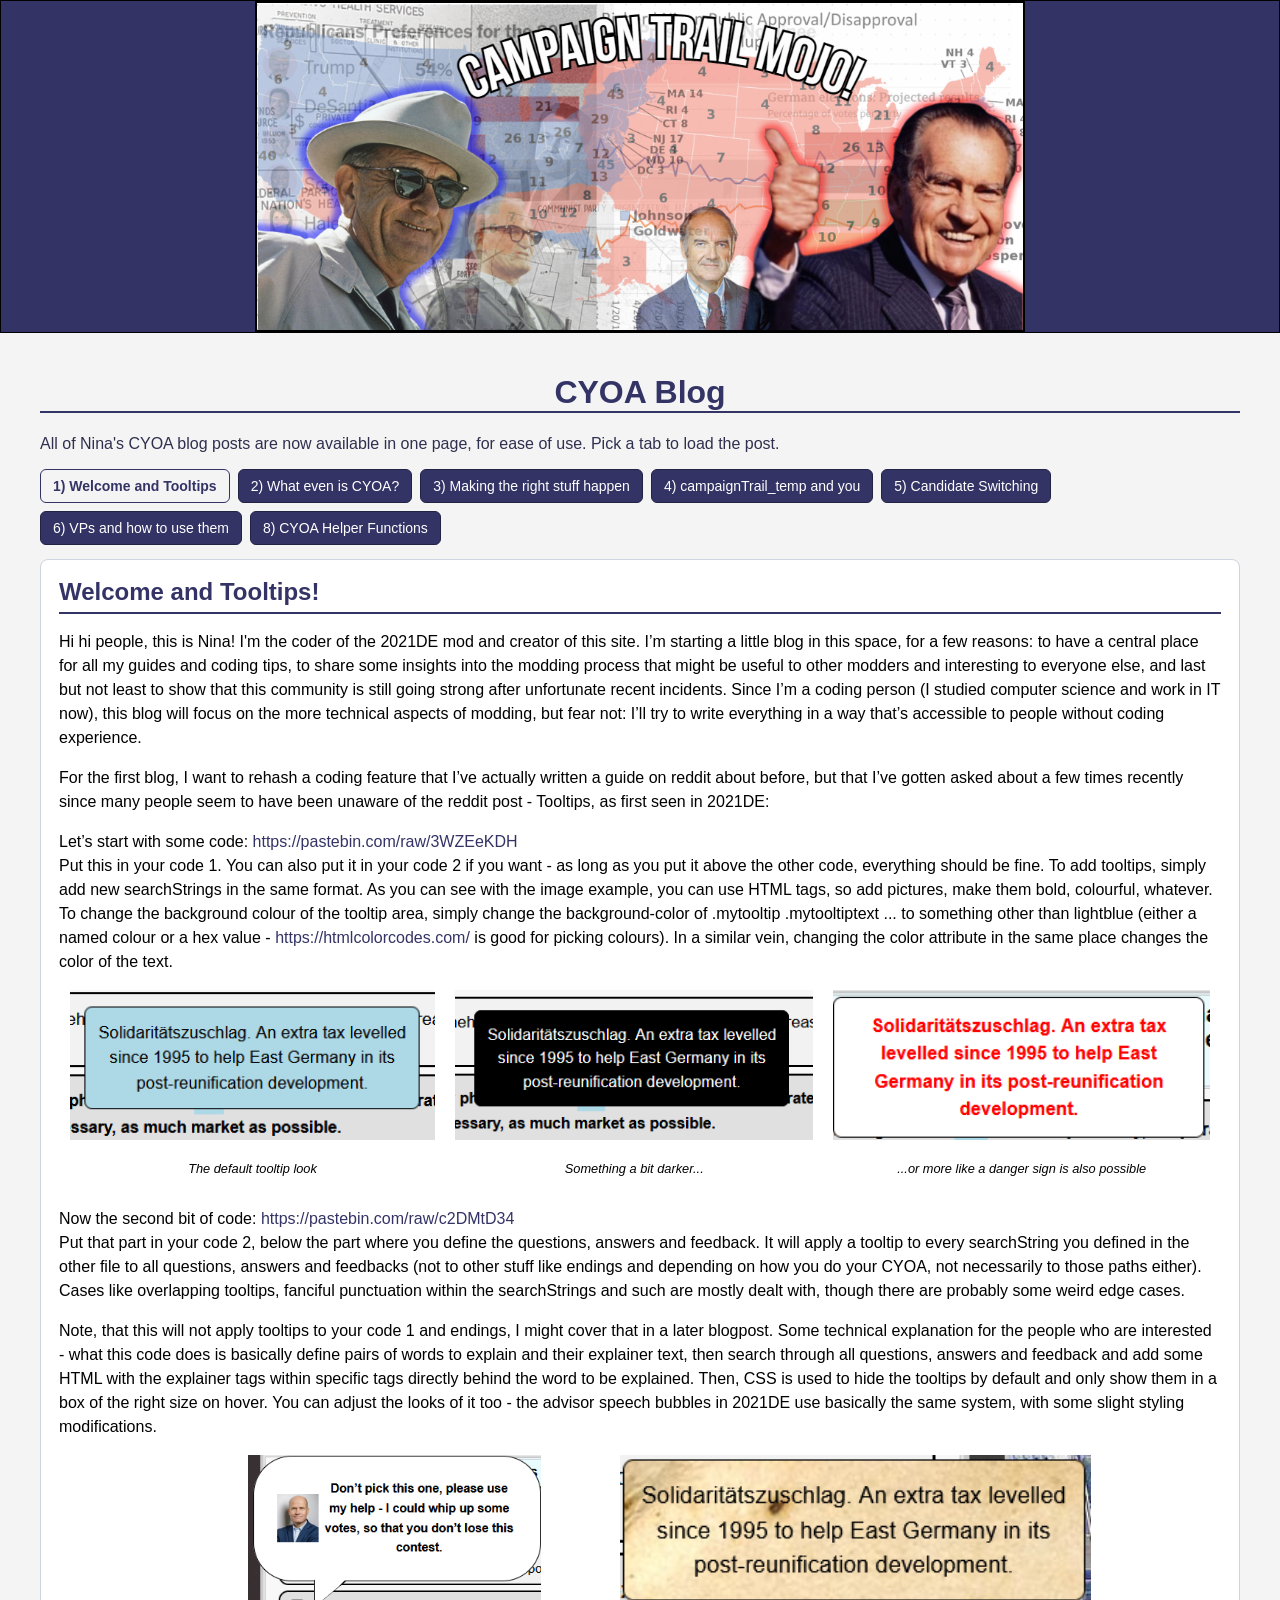
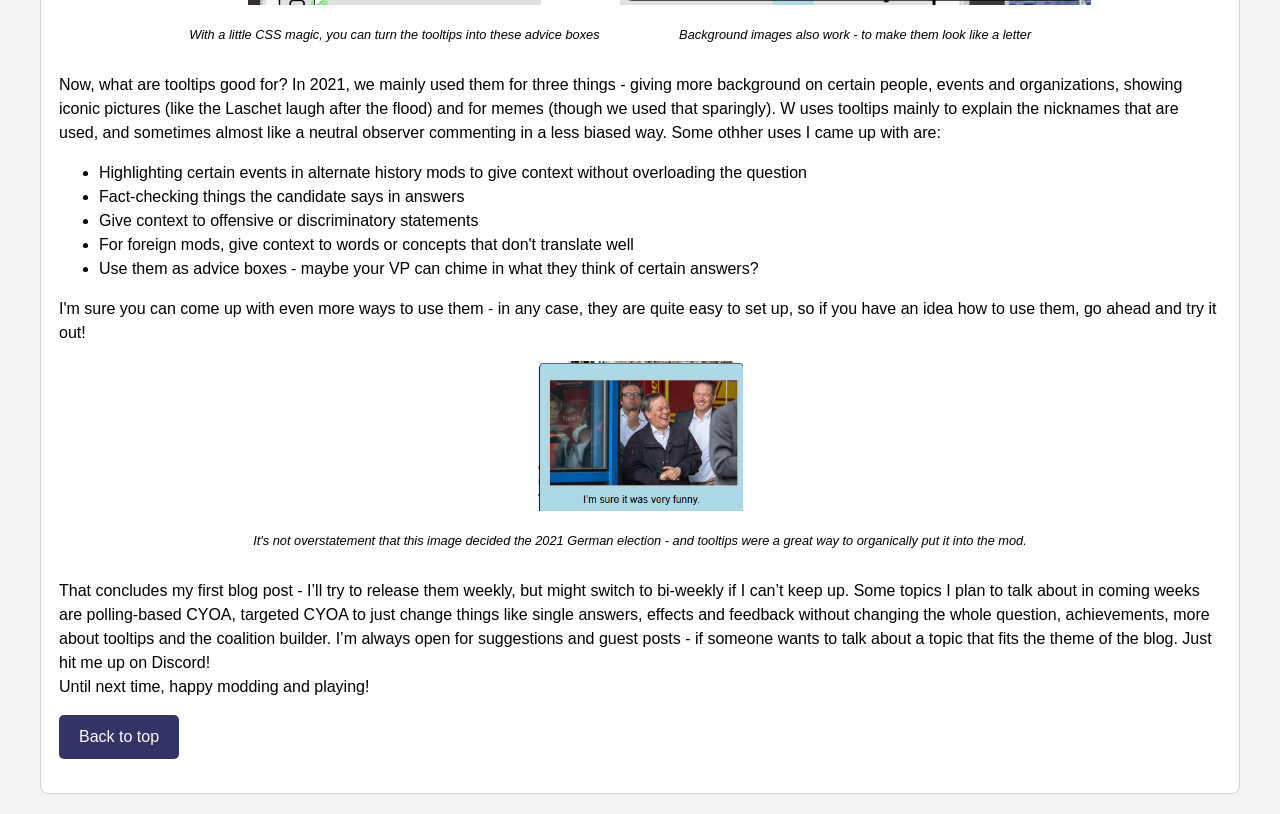
<file: codes/cyoa/index.html>
<!DOCTYPE html>
<html lang="en">

<head>
    <meta charset="UTF-8">
    <meta name="viewport" content="width=device-width, initial-scale=1.0">
    <title>CampaignTrailMojo</title>
    <link rel="stylesheet" type="text/css" href="style.css">
    <style>
        .blog-shell {
            max-width: 1200px;
            margin: 0 auto;
        }

        .blog-intro {
            margin-bottom: 16px;
            color: #2f2f4f;
        }

        .tab-bar {
            display: flex;
            flex-wrap: wrap;
            gap: 8px;
            margin-bottom: 14px;
        }

        .tab-button {
            background-color: #333366;
            color: white;
            border: 1px solid #222244;
            border-radius: 6px;
            padding: 8px 12px;
            cursor: pointer;
            font-size: 14px;
        }

        .tab-button:hover {
            background-color: #555588;
        }

        .tab-button.active {
            background-color: #f4f4f4;
            color: #333366;
            border-color: #333366;
            font-weight: bold;
        }

        .tab-button:focus-visible {
            outline: 2px solid #333366;
            outline-offset: 1px;
        }

        .reader-card {
            border: 1px solid #cfd4df;
            background: white;
            border-radius: 8px;
            padding: 18px;
        }

        #post-title {
            margin-top: 0;
            margin-bottom: 14px;
            color: #333366;
            border-bottom: 2px solid #333366;
            padding-bottom: 6px;
        }

        #post-content {
            line-height: 1.5;
        }

        #post-content .blog {
            margin-left: 0;
            margin-right: 0;
        }

        .loading-text {
            color: #666;
            font-style: italic;
        }

        @media (max-width: 768px) {
            .tab-button {
                font-size: 13px;
                padding: 7px 10px;
            }

            .reader-card {
                padding: 12px;
            }
        }
    </style>
</head>

<body>
    <div class="unique-banner-container">
        <img src="static/images/CampaignTrailMojo.png" alt="Site Banner" class="site-banner">
    </div>
    <div class="main-container">
        <div class="blog-shell">
            <h1>CYOA Blog</h1>
            <p class="blog-intro">All of Nina's CYOA blog posts are now available in one page, for ease of use. Pick a
                tab to load the post.</p>

            <div id="tab-bar" class="tab-bar" role="tablist" aria-label="CYOA blog posts"></div>

            <div class="reader-card">
                <h2 id="post-title">Choose a post</h2>
                <div id="post-content" class="loading-text">Loading post content...</div>
            </div>

            <noscript>
                <p>JavaScript is required for the one-page reader. You can still open the individual pages:</p>
                <ul>
                    <li><a href="./blog/post1/">1) Welcome and Tooltips</a></li>
                    <li><a href="./blog/post2/">2) What even is CYOA?</a></li>
                    <li><a href="./blog/post3/">3) CYOA: Making the right stuff happen</a></li>
                    <li><a href="./blog/post4/">4) campaignTrail_temp and you</a></li>
                    <li><a href="./blog/post5/">5) Candidate Switching with CYOA</a></li>
                    <li><a href="./blog/post6/">6) VPs and how to use them</a></li>
                    <li><a href="./blog/post8/">8) CYOA Helper Functions</a></li>
                </ul>
            </noscript>
        </div>
    </div>

    <script>
        const posts = [
            { key: "post1", label: "1) Welcome and Tooltips", url: "./blog/post1/index.html" },
            { key: "post2", label: "2) What even is CYOA?", url: "./blog/post2/index.html" },
            { key: "post3", label: "3) Making the right stuff happen", url: "./blog/post3/index.html" },
            { key: "post4", label: "4) campaignTrail_temp and you", url: "./blog/post4/index.html" },
            { key: "post5", label: "5) Candidate Switching", url: "./blog/post5/index.html" },
            { key: "post6", label: "6) VPs and how to use them", url: "./blog/post6/index.html" },
            { key: "post8", label: "8) CYOA Helper Functions", url: "./blog/post8/index.html" }
        ];

        function getDeploymentPrefix() {
            const marker = "/codes/cyoa";
            const path = window.location.pathname;
            const index = path.indexOf(marker);
            return index === -1 ? "" : path.slice(0, index + marker.length);
        }

        function withDeploymentPrefix(absolutePath) {
            return getDeploymentPrefix() + absolutePath;
        }

        const tabBar = document.getElementById("tab-bar");
        const postTitle = document.getElementById("post-title");
        const postContent = document.getElementById("post-content");

        const postCache = new Map();
        const tabButtons = new Map();

        function normalizeLoadedContent(container) {
            container.querySelectorAll('img[src^="/static/"]').forEach((img) => {
                img.setAttribute("src", withDeploymentPrefix(img.getAttribute("src")));
            });

            container.querySelectorAll('a[href^="/static/"]').forEach((link) => {
                link.setAttribute("href", withDeploymentPrefix(link.getAttribute("href")));
            });

            container.querySelectorAll('a[href="/blog"]').forEach((link) => {
                link.setAttribute("href", "#top");
                link.textContent = "Back to top";
            });
        }

        async function fetchAndProcessPost(post) {
            if (postCache.has(post.key)) {
                return postCache.get(post.key);
            }

            const response = await fetch(post.url, {cache: "no-store"});
            if (!response.ok) {
                throw new Error(`Failed to load post (${response.status})`);
            }

            const html = await response.text();
            const doc = new DOMParser().parseFromString(html, "text/html");
            const sourceTitle = doc.querySelector("h1");
            const sourceBody = doc.querySelector(".blog");

            if (!sourceBody) {
                throw new Error("Post content not found in HTML");
            }

            normalizeLoadedContent(sourceBody);

            const processedData = {
                title: sourceTitle ? sourceTitle.textContent.trim() : post.label,
                html: sourceBody.innerHTML
            };

            postCache.set(post.key, processedData);
            return processedData;
        }

        function setActiveButton(key) {
            tabButtons.forEach((btn, btnKey) => {
                btn.classList.toggle("active", btnKey === key);
            });
        }

        async function loadPost(post) {
            setActiveButton(post.key);
            postTitle.textContent = post.label;
            postContent.className = "loading-text";
            postContent.innerHTML = "Loading post content...";

            try {
                const data = await fetchAndProcessPost(post);

                postTitle.textContent = data.title;
                postContent.className = "";
                postContent.innerHTML = data.html;

                window.location.hash = post.key;
                window.scrollTo({top: 0, behavior: "smooth"});
            } catch (error) {
                postContent.className = "";
                postContent.innerHTML = `<p>Could not load this post in the reader.</p><p><a href="${post.url}">Open post file</a></p>`;
            }
        }

        posts.forEach((post) => {
            const button = document.createElement("button");
            button.type = "button";
            button.className = "tab-button";
            button.dataset.postKey = post.key;
            button.textContent = post.label;
            button.addEventListener("click", () => loadPost(post));

            tabBar.appendChild(button);
            tabButtons.set(post.key, button);
        });

        postContent.addEventListener("click", (e) => {
            const topLink = e.target.closest('a[href="#top"]');
            if (topLink) {
                e.preventDefault();
                window.scrollTo({top: 0, behavior: "smooth"});
            }
        });

        const initialKey = window.location.hash.replace("#", "");
        const initialPost = posts.find((post) => post.key === initialKey) || posts[0];
        loadPost(initialPost);

        window.addEventListener("hashchange", () => {
            const key = window.location.hash.replace("#", "");
            const matched = posts.find((post) => post.key === key);
            if (matched) {
                loadPost(matched);
            }
        });
    </script>
</body>

</html>
</file>
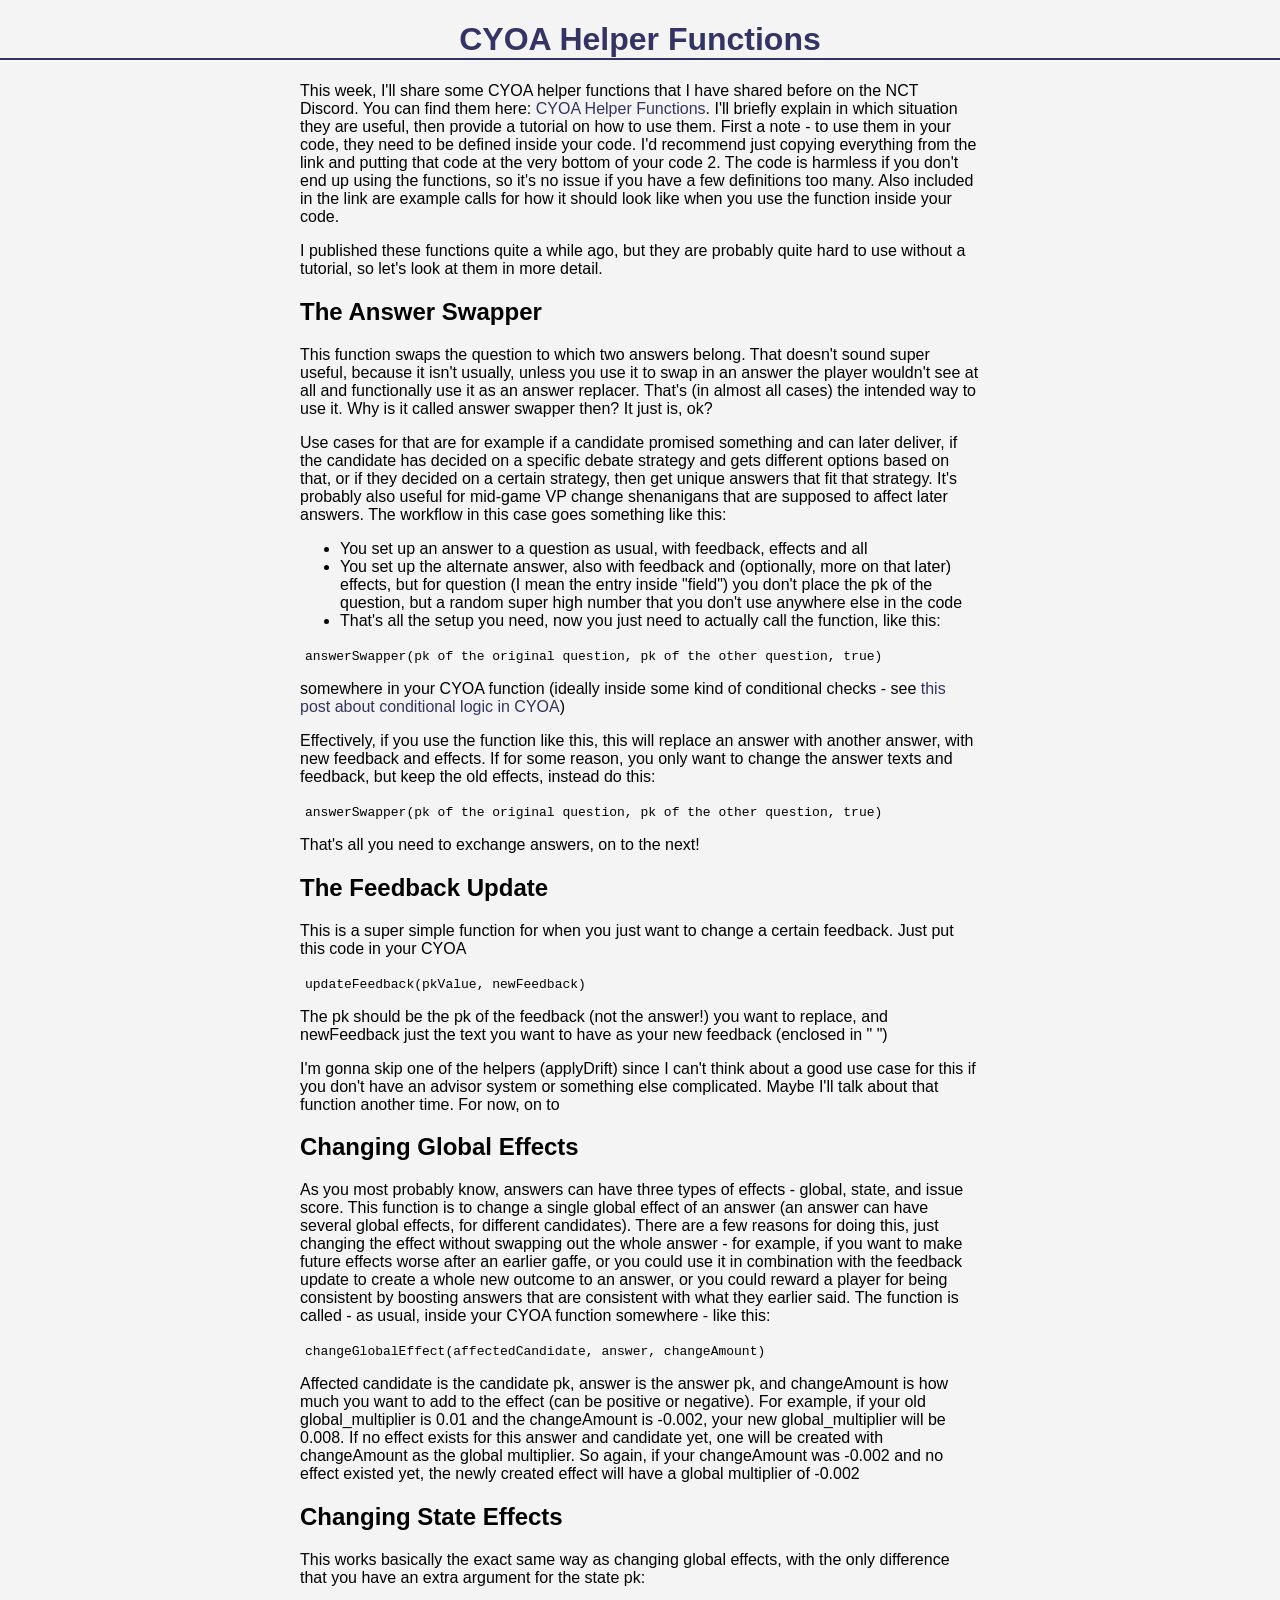
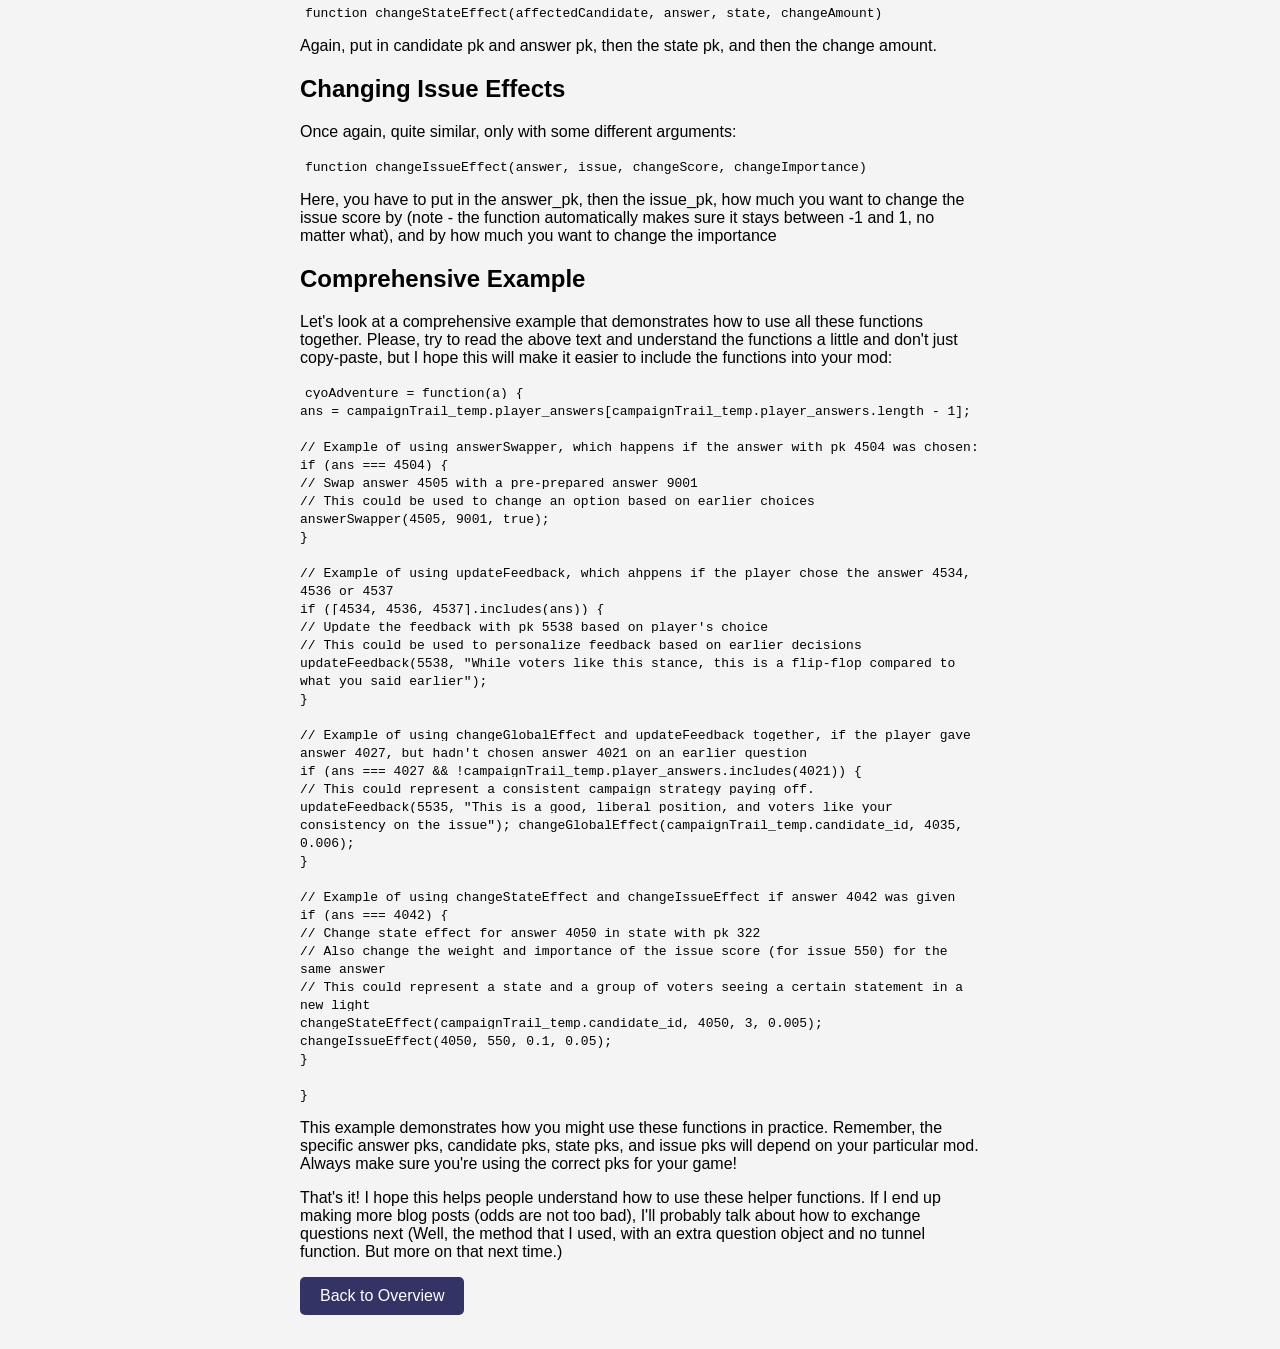
<file: codes/cyoa/blog/post8/index.html>
<!DOCTYPE html>
<html lang="en">

<head>
    <meta charset="UTF-8">
    <meta name="viewport" content="width=device-width, initial-scale=1.0">
    <title>CampaignTrailMojo</title>
    <link rel="stylesheet" type="text/css" href="../../style.css">
    <style>
        @media screen and (min-width: 768px) {
            .blog {
                margin-left: 300px;
                margin-right: 300px;
            }
        }

        .image-row {
            display: flex;
            justify-content: center;
        }

        @media screen and (max-width: 768px) {
            .image-row {
                flex-direction: column;
                align-items: center;
            }
        }

        .image-container {
            margin: 0 10px;
            text-align: center;
        }

        .image-container img {
            height: 300px;
            width: auto;
        }

        .image-container-vertical {
            margin: 0 10px;
            text-align: center;
        }

        .image-container-vertical img {
            height: 250px;
            width: auto;
        }

        .image-caption {
            font-style: italic;
            font-size: 0.8em;
        }

        .code {
            background-color: #f4f4f4;
            padding: 5px;
            border-radius: 5px;
            font-family: monospace;
        }
    </style>
</head>

<body>
    <h1>CYOA Helper Functions</h1>
    <div class="blog">

        <p>This week, I'll share some CYOA helper functions that I have shared before on the NCT Discord. You can find
            them here: <a href="https://pastebin.com/zejyud2p" target="_blank">CYOA Helper Functions</a>. I'll briefly
            explain in which situation they are useful, then provide a tutorial on how to use them. First a note - to
            use them in your code, they need to be defined inside your code. I'd recommend just copying everything from
            the link and putting that code at the very bottom of your code 2. The code is harmless if you don't end up
            using the functions, so it's no issue if you have a few definitions too many. Also included in the link are
            example calls for how it should look like when you use the function inside your code.</p>

        <p>I published these functions quite a while ago, but they are probably quite hard to use without a tutorial, so
            let's look at them in more detail.</p>

        <h2>The Answer Swapper</h2>
        <p>This function swaps the question to which two answers belong. That doesn't sound super useful, because it
            isn't usually, unless you use it to swap in an answer the player wouldn't see at all and functionally use it
            as an answer replacer. That's (in almost all cases) the intended way to use it. Why is it called answer
            swapper then? It just is, ok?</p>

        <p>Use cases for that are for example if a candidate promised something and can later deliver, if the candidate
            has decided on a specific debate strategy and gets different options based on that, or if they decided on a
            certain strategy, then get unique answers that fit that strategy. It's probably also useful for mid-game VP
            change shenanigans that are supposed to affect later answers. The workflow in this case goes something like
            this:</p>
        <ul>
            <li>You set up an answer to a question as usual, with feedback, effects and all</li>
            <li>You set up the alternate answer, also with feedback and (optionally, more on that later) effects, but
                for question (I mean the entry inside "field") you don't place the pk of the question, but a random
                super high number that you don't use anywhere else in the code</li>
            <li>That's all the setup you need, now you just need to actually call the function, like this:</li>
        </ul>
        <p><span class="code">answerSwapper(pk of the original question, pk of the other question, true)</span></p>
        <p>somewhere in your CYOA function (ideally inside some kind of conditional checks - see <a
                href="../post3/index.html" target="_blank">this post about conditional logic in CYOA</a>)</p>

        <p>Effectively, if you use the function like this, this will replace an answer with another answer, with new
            feedback and effects. If for some reason, you only want to change the answer texts and feedback, but keep
            the old effects, instead do this:</p>
        <p><span class="code">answerSwapper(pk of the original question, pk of the other question, true)</span></p>
        <p>That's all you need to exchange answers, on to the next!</p>

        <h2>The Feedback Update</h2>
        <p>This is a super simple function for when you just want to change a certain feedback. Just put this code in
            your CYOA</p>
        <p><span class="code">updateFeedback(pkValue, newFeedback)</span></p>
        <p>The pk should be the pk of the feedback (not the answer!) you want to replace, and newFeedback just the text
            you want to have as your new feedback (enclosed in " ")</p>

        <p>I'm gonna skip one of the helpers (applyDrift) since I can't think about a good use case for this if you
            don't have an advisor system or something else complicated. Maybe I'll talk about that function another
            time. For now, on to</p>

        <h2>Changing Global Effects</h2>
        <p>As you most probably know, answers can have three types of effects - global, state, and issue score. This
            function is to change a single global effect of an answer (an answer can have several global effects, for
            different candidates). There are a few reasons for doing this, just changing the effect without swapping out
            the whole answer - for example, if you want to make future effects worse after an earlier gaffe, or you
            could use it in combination with the feedback update to create a whole new outcome to an answer, or you
            could reward a player for being consistent by boosting answers that are consistent with what they earlier
            said. The function is called - as usual, inside your CYOA function somewhere - like this:</p>
        <p><span class="code">changeGlobalEffect(affectedCandidate, answer, changeAmount)</span></p>
        <p>Affected candidate is the candidate pk, answer is the answer pk, and changeAmount is how much you want to add
            to the effect (can be positive or negative). For example, if your old global_multiplier is 0.01 and the
            changeAmount is -0.002, your new global_multiplier will be 0.008. If no effect exists for this answer and
            candidate yet, one will be created with changeAmount as the global multiplier. So again, if your
            changeAmount was -0.002 and no effect existed yet, the newly created effect will have a global multiplier of
            -0.002</p>

        <h2>Changing State Effects</h2>
        <p>This works basically the exact same way as changing global effects, with the only difference that you have an
            extra argument for the state pk:</p>
        <p><span class="code">function changeStateEffect(affectedCandidate, answer, state, changeAmount)</span></p>
        <p>Again, put in candidate pk and answer pk, then the state pk, and then the change amount.</p>

        <h2>Changing Issue Effects</h2>
        <p>Once again, quite similar, only with some different arguments:</p>
        <p><span class="code">function changeIssueEffect(answer, issue, changeScore, changeImportance)</span></p>
        <p>Here, you have to put in the answer_pk, then the issue_pk, how much you want to change the issue score by
            (note - the function automatically makes sure it stays between -1 and 1, no matter what), and by how much
            you want to change the importance</p>

        <h2>Comprehensive Example</h2>
        <p>Let's look at a comprehensive example that demonstrates how to use all these functions together. Please, try
            to read the above text and understand the functions a little and don't just copy-paste, but I hope this will
            make it easier to include the functions into your mod:</p>

        <p><span class="code">
                cyoAdventure = function(a) {<br>

                ans = campaignTrail_temp.player_answers[campaignTrail_temp.player_answers.length - 1];<br>
                <br>
                // Example of using answerSwapper, which happens if the answer with pk 4504 was chosen:<br>
                if (ans === 4504) {<br>
                // Swap answer 4505 with a pre-prepared answer 9001<br>
                // This could be used to change an option based on earlier choices<br>
                answerSwapper(4505, 9001, true);<br>
                }<br>
                <br>
                // Example of using updateFeedback, which ahppens if the player chose the answer 4534, 4536 or 4537<br>
                if ([4534, 4536, 4537].includes(ans)) {<br>
                // Update the feedback with pk 5538 based on player's choice<br>
                // This could be used to personalize feedback based on earlier decisions<br>
                updateFeedback(5538, "While voters like this stance, this is a flip-flop compared to what you said
                earlier");<br>
                }<br>
                <br>
                // Example of using changeGlobalEffect and updateFeedback together, if the player gave answer 4027, but
                hadn't chosen answer 4021 on an earlier question<br>
                if (ans === 4027 &amp;&amp; !campaignTrail_temp.player_answers.includes(4021)) {<br>
                // This could represent a consistent campaign strategy paying off.<br>
                updateFeedback(5535, "This is a good, liberal position, and voters like your consistency on the issue");
                changeGlobalEffect(campaignTrail_temp.candidate_id, 4035, 0.006);<br>
                }<br>
                <br>
                // Example of using changeStateEffect and changeIssueEffect if answer 4042 was given<br>
                if (ans === 4042) {<br>
                // Change state effect for answer 4050 in state with pk 322 <br>
                // Also change the weight and importance of the issue score (for issue 550) for the same answer<br>
                // This could represent a state and a group of voters seeing a certain statement in a new light<br>
                changeStateEffect(campaignTrail_temp.candidate_id, 4050, 3, 0.005);<br>
                changeIssueEffect(4050, 550, 0.1, 0.05);<br>
                }<br>
                <br>

                }<br>
            </span></p>

        <p>This example demonstrates how you might use these functions in practice. Remember, the specific answer pks,
            candidate pks, state pks, and issue pks will depend on your particular mod. Always make sure you're using
            the correct pks for your game!</p>


        <p>That's it! I hope this helps people understand how to use these helper functions. If I end up making more
            blog posts (odds are not too bad), I'll probably talk about how to exchange questions next (Well, the method
            that I used, with an extra question object and no tunnel function. But more on that next time.)</p>
        <p>
            <a href="/blog" class="button">Back to Overview</a>
        </p>

    </div>
</body>

</html>
</file>
<file: codes/cyoa/style.css>
body {
    font-family: Arial, sans-serif;
    background-color: #f4f4f4;
    margin: 0;
}

h1 {
    color: #333366;
    border-bottom: 2px solid #333366;
    text-align: center;
    /* This will center the text horizontally */
}


table {
    width: 100%;
    border-collapse: collapse;
    margin: 25px 0;
    font-size: 18px;
    text-align: left;
}

th,
td {
    padding: 10px;
    border-bottom: 1px solid #ddd;
}

th {
    background-color: #333366;
    color: white;
}

tr:hover {
    background-color: #f5f5f5;
}

a {
    color: #333366;
    text-decoration: none;
}

a:hover {
    text-decoration: underline;
}

.button-group {
    display: flex;
    justify-content: space-between;
    max-width: 250px;
    margin: 20px 0;
}

.button {
    display: inline-block;
    background-color: #333366;
    color: white;
    padding: 10px 20px;
    border-radius: 5px;
    text-align: center;
}

.button:hover {
    background-color: #555588;
    text-decoration: none;
}

/* Style the navbar */
.navbar {
    width: 100%;
    /* Ensure the navbar takes the full width */
    background-color: #333366;
    /* Set the background color to match your theme */
    overflow: auto;
    /* Ensure content doesn't overflow */
    padding: 10px 0;
    /* Add vertical padding */
    list-style-type: none;
    /* Remove bullet points */
    margin: 0;
    /* Remove default margin */
}

/* Style the navbar links */
.navbar li {
    display: inline-block;
    /* Display list items inline */
    padding: 0 20px;
    /* Add horizontal padding */
}

.navbar a {
    text-align: center;
    /* Center-align text */
    text-decoration: none;
    /* Remove underline */
    font-size: 17px;
    /* Set font size */
    color: white;
    /* Set color */
    padding: 10px 0;
    /* Add vertical padding */
    display: block;
    /* Make links block elements */
}

/* Change color on hover */
.navbar a:hover {
    background-color: #555588;
    /* Change background color on hover */
    text-decoration: none;
    /* Remove underline on hover */
}

/* Style for clickable rows */
.time-period {
    cursor: pointer;
    /* Changes the cursor to a hand when hovering over the row */
}

.time-period:hover {
    background-color: #f0f0f0;
    /* Lightens the background color on hover */
}

/* Style for the arrow indicator */
.arrow-indicator {
    display: inline-block;
    /* Ensures the arrow is inline with the text */
    margin-right: 10px;
    /* Adds some space to the right of the arrow */
    transition: transform 0.3s;
    /* Adds a smooth transition effect when the arrow rotates */
}

.arrow-indicator::before {
    content: '\25B6';
    /* Unicode character for a right-pointing triangle (arrow) */
    display: inline-block;
    /* Ensures the arrow can be transformed */
}

/* Rotate the arrow when the row is clicked */
.time-period.active .arrow-indicator::before {
    transform: rotate(90deg);
    /* Rotates the arrow 90 degrees */
}

.navigation-buttons {
    margin-top: 10px;
}

.unique-banner-container {
    background-color: #333366;
    display: flex;
    justify-content: center;
    align-items: center;
    border: 1px solid black;
}



.site-banner {
    width: 60%;
    /* Adjust as needed */
    height: auto;
    border: 2px solid black;
    /* Adds a black border */
    display: inline-block;
    /* Helps center the image */
}

.main-container {
    padding: 20px;
}

.graphs-container {
    display: flex;
    justify-content: space-around;
    align-items: flex-start;
    /* This ensures that the items are aligned at the top */
}

.outer-graph-container {
    display: flex;
    flex-direction: column;
    width: 80%;
}



.filters-container {
    text-align: center;
    margin-bottom: 20px;
    /* Adjust as needed */
}

.graphs-row {
    display: flex;
    justify-content: space-around;
    flex-wrap: wrap;
    /* Ensures responsiveness */
}

.graph-section {
    flex-basis: 48%;
    /* Adjust width for side-by-side layout, considering margins/paddings */
    box-sizing: border-box;
    /* Include padding and border in the element's total width and height */
    margin-bottom: 20px;
    /* Space between graphs */
}

/* Responsive adjustments */
@media (max-width: 768px) {
    .graph-section {
        flex-basis: 100%;
        /* Stack graphs on smaller screens */
    }
}



#selected-mods {
    display: none;
    border: 1px solid #ddd;
    background-color: #f9f9f9;
    padding: 10px;
    border-radius: 5px;
    margin-top: 10px;
}

#selected-mods span {
    display: inline-block;
    margin-right: 10px;
    padding: 5px;
    background-color: #e6e6e6;
    border-radius: 5px;
}

#selected-mods button {
    margin-left: 10px;
    padding: 3px 6px;
    background-color: #e74c3c;
    color: white;
    border: none;
    border-radius: 3px;
    cursor: pointer;
}

#selected-mods button:hover {
    background-color: #c0392b;
}


.search-results {
    display: none;
    position: absolute;
    border: 1px solid #ddd;
    border-top: none;
    z-index: 1;
    background-color: white;
    left: 50%;
    transform: translateX(-50%);
    width: 40%;
}

.search-results div {
    padding: 10px;
    cursor: pointer;
}

.search-results div:hover {
    background-color: #f0f0f0;
}

.search-container {
    position: relative;
    display: inline-block;
    /* Or 'block' if you prefer the container to take the full width */
    width: 100%;
    /* Adjust this based on your design */
}



#mod-play-comparison-graph,
#market-share-pie-chart,
#cumulative-mod-plays-graph {
    border: 1px solid #ddd;
    margin: 5px;
    padding: 10px;
    border-radius: 5px;
}


@media (max-width: 768px) {
    .graphs-container {
        flex-direction: column;
    }

    .graph-section {
        width: 100%;
        margin-bottom: 20px;
        /* optional, for some space between the graphs */
    }
}


/* Card game stuff here */
#game-outer-container {
    background-color: #f2f2f2;
    margin: 0;
    padding: 0;
    display: flex;
    justify-content: center;
    align-items: center;
}

#game-container {
    display: flex;
    flex-direction: column;
    align-items: center;
    gap: 20px;
}

.board {
    display: grid;
    grid-template-columns: repeat(9, 100px);
    /* Adjust based on the number of slots */
    gap: 10px;
}

.hand {
    display: flex;
    gap: 10px;
}

.deck,
.retire-pile {
    width: 100px;
    height: 140px;
    background-color: #ddd;
    border-radius: 8px;
    box-shadow: 0 2px 5px rgba(0, 0, 0, 0.1);
    margin: 5px;
    margin-top: 30px;
    margin-left: 20px;
    margin-right: 20px;
}

/* Add additional styling for slots, cards, and other elements */
.slot {
    width: 100px;
    height: 140px;
    background-color: #fff;
    border: 1px solid #ddd;
    border-radius: 8px;
    box-shadow: 0 2px 5px rgba(0, 0, 0, 0.1);
    display: flex;
    justify-content: center;
    align-items: center;
}

.card {
    width: 90px;
    height: 130px;
    background-color: #eaeaea;
    border: 1px solid #ccc;
    border-radius: 6px;
    box-shadow: 0 2px 4px rgba(0, 0, 0, 0.15);
    background-size: cover;
    background-position: center;
}

#opponent-area,
#player-area {
    display: flex;
    flex-direction: row;
    align-items: center;
}

#opponent-area {
    transform: rotate(180deg);
    /* Flip the opponent's area to face the opponent */
}

.slot.left {
    background-color: #e0f4f1;
    /* Light blue for left slots */
}

.slot.center {
    background-color: #f0e4f1;
    /* Light purple for center slots */
}

.slot.right {
    background-color: #f4e0e0;
    /* Light red for right slots */
}

@media screen and (min-width: 768px) {
    .blog {
        margin-left: 300px;
        margin-right: 300px;
    }
}


.image-row {
    display: flex;
    justify-content: center;
}

@media screen and (max-width: 768px) {
    .image-row {
        flex-direction: column;
        align-items: center;
    }
}

.image-container {
    margin: 0 10px;
    text-align: center;
}

.image-container img {
    height: 150px;
    /* Adjust this value to set the height of your images */
    width: auto;
}

.image-caption {
    font-style: italic;
    font-size: 0.8em;
}

.code {
    background-color: #f4f4f4;
    padding: 5px;
    border-radius: 5px;
    font-family: monospace;
}
</file>
